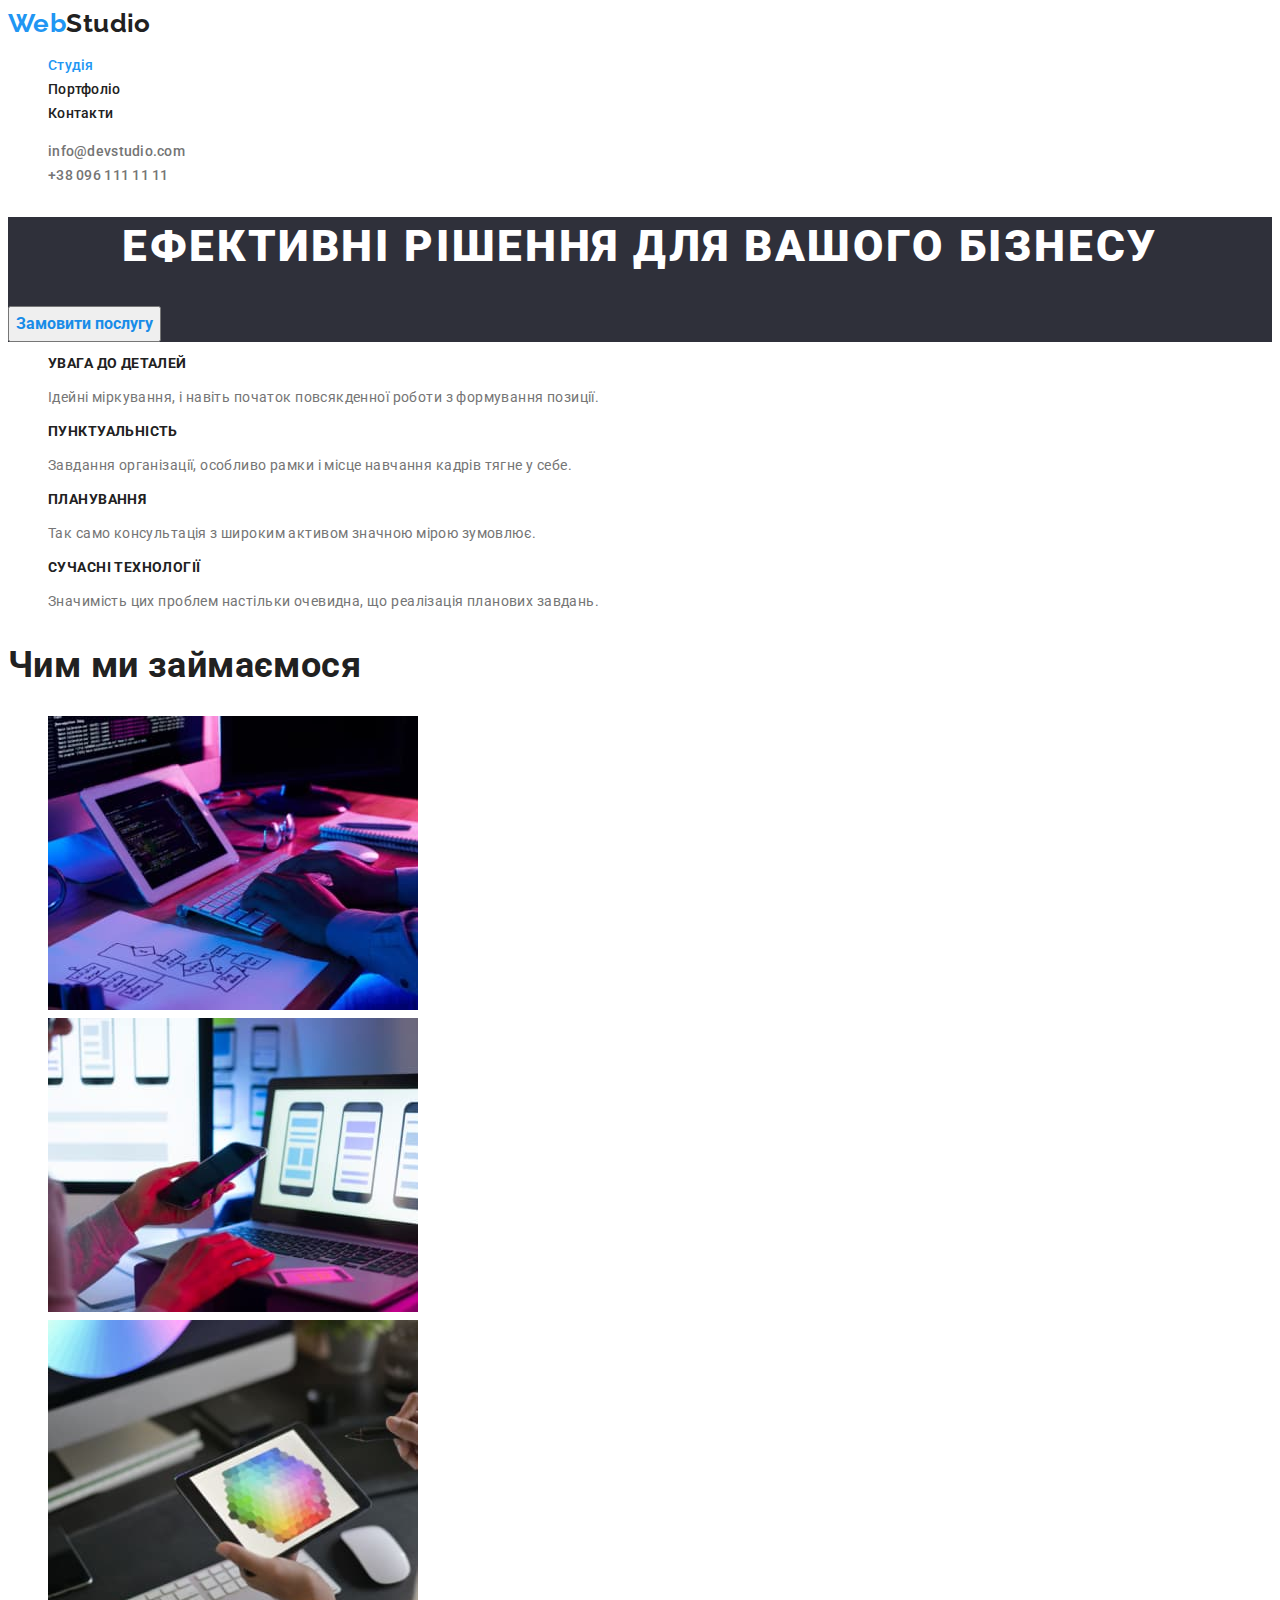
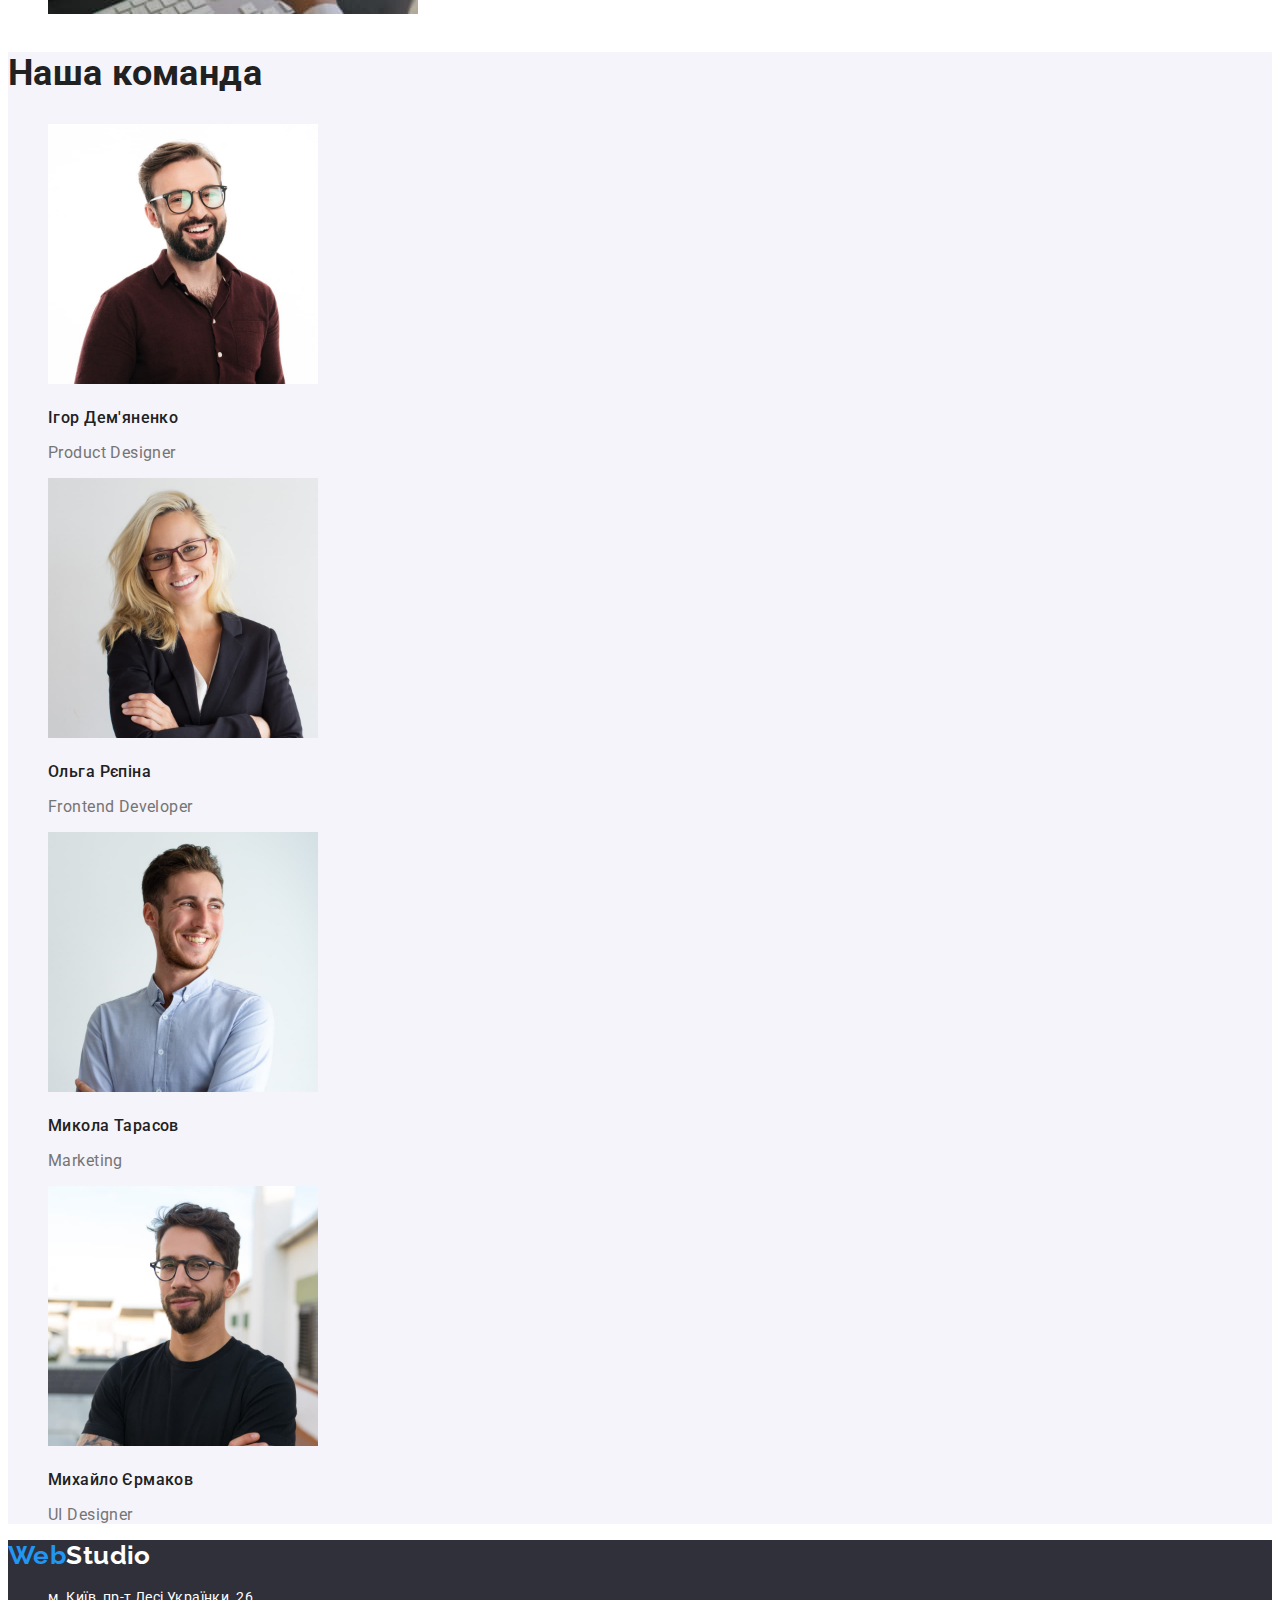
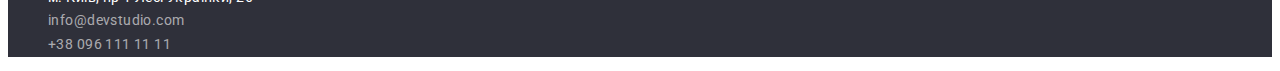
<file: index.html>
<!DOCTYPE html>
<html lang="uk">
<head>
    <meta charset="UTF-8">
    <meta http-equiv="X-UA-Compatible" content="IE=edge">
    <meta name="viewport" content="width=device-width>, initial-scale=1.0">
    <title>Document</title>
    <link rel="preconnect" href="https://fonts.googleapis.com">
<link rel="preconnect" href="https://fonts.gstatic.com" crossorigin>
<link href="https://fonts.googleapis.com/css2?family=Raleway:wght@700&family=Roboto:wght@400;500;700;900&display=swap" rel="stylesheet">
    <link rel="stylesheet" href="./css/styles.css">
</head>
<body>
  <header class="header">
    <nav>
    <a  class="logo-link" href="./index.html">
        <span class="logo">Web</span>Studio
            </a>
    <ul class="header-nav">
        <li>
            <a class="link current"  href="./index.html">Студія</a>
            
        </li>
        <li>
            <a class="link" href="./portfolio.html">Портфоліо</a>
            
        </li>
        <li>
           <a class="link" href="">Контакти</a>
        </li>
    </ul>
    </nav>
    <ul class="contact-info">
        <li>
            <a class="header-mail" href="mailto:info@devstudio.com">info@devstudio.com</a>
        </li>
        <li>
            <a class="header-tel" href="tel:+380961111111">+38 096 111 11 11</a>
        </li>
    </ul>
  </header> 
  <main> 
    <section class="hero">
        <h1 class="hero-tittle">Ефективні рішення для вашого бізнесу</h1>
        <button type="button" class="hero-btn">Замовити послугу</button>
    </section>
  <section class="feature-list">
    <h2 class="tittle hidden">Наші якості</h2>
    <ul>
        <li>
            <h2 class="tittle">УВАГА ДО ДЕТАЛЕЙ</h2>
            <p class="content">Ідейні міркування, і навіть початок повсякденної роботи з формування позиції.</p>
        </li>
        <li>
            <h3 class="tittle">ПУНКТУАЛЬНІСТЬ</h3>
        <p class="content">Завдання організації, особливо рамки і місце навчання кадрів тягне у себе.</p>
    </li>
    <li>
        <h3 class="tittle">ПЛАНУВАННЯ</h3>
    <p class="content">
        Так само консультація з широким активом значною мірою зумовлює.
    </p>
</li>
<li>
    <h3 class="tittle">СУЧАСНІ ТЕХНОЛОГІЇ</h3>
    <p class="content">Значимість цих проблем настільки очевидна, що реалізація планових завдань.</p>
</li>
    </ul>
  </section>
  <section class="work-list">
    <h2 class="tittle">Чим ми займаємося</h2>
    <ul>
    <li><img src="./images/coding.jpg" alt="Кодування" width="370"></li>
    <li><img src="./images/marketing.jpg" alt="Маркетинг" width="370"></li>
    <li><img src="./images/design.jpg" alt="Дизайн" width="370"></li>
    </ul>
  </section>
  <section class="team-list">
    <h2 class="tittle">Наша команда</h2>
    <ul>
        <li>
            <img src="./images/team1.jpg" alt="Персональне фото дизайнера" width="270">
            <h3 class="team-name">Ігор Дем'яненко</h3>
            <p class="team-item">Product Designer</p>
        </li>
        <li>
            <img src="./images/team2.jpg" alt="Персональне фото розробника" width="270">
            <h3 class="team-name">Ольга Рєпіна</h3>
            <p class="team-item">Frontend Developer</p>
        </li>
        <li>
            <img src="./images/team3.jpg" alt="Персональне фото маркетолога" width="270">
            <h3 class="team-name">Микола Тарасов</h3>
            <p class="team-item">Marketing</p>
        </li>
        <li>
            <img src="./images/team4.jpg" alt="Персональне фото дизайнера" width="270">
            <h3 class="team-name">Михайло Єрмаков</h3>
            <p class="team-item">UI Designer</p>
        </li>
    </ul>
  </section>
  </main>
  <footer class="footer">
    <a class="logo-link" href="./index.html">
        <span class="logo">Web</span>Studio
            </a>
    <address class="footer-contacts">
        <ul>
        <li>
            <a class="footer-address" href="https://goo.gl/maps/uFzo1yPyWs6aRfe6A" target="_blank" rel="noopener noreferrer">м. Київ, пр-т Лесі Українки, 26

            </a>
        </li>
        <li>
            <a class="footer-mail" href="mailto:info@devstudio.com">info@devstudio.com</a>
        </li>
        <li>
            <a class="footer-tel" href="tel:++380961111111">+38 096 111 11 11</a>
        </li>
    
</ul>
</address>
</footer>
</body>
</html>
</file>
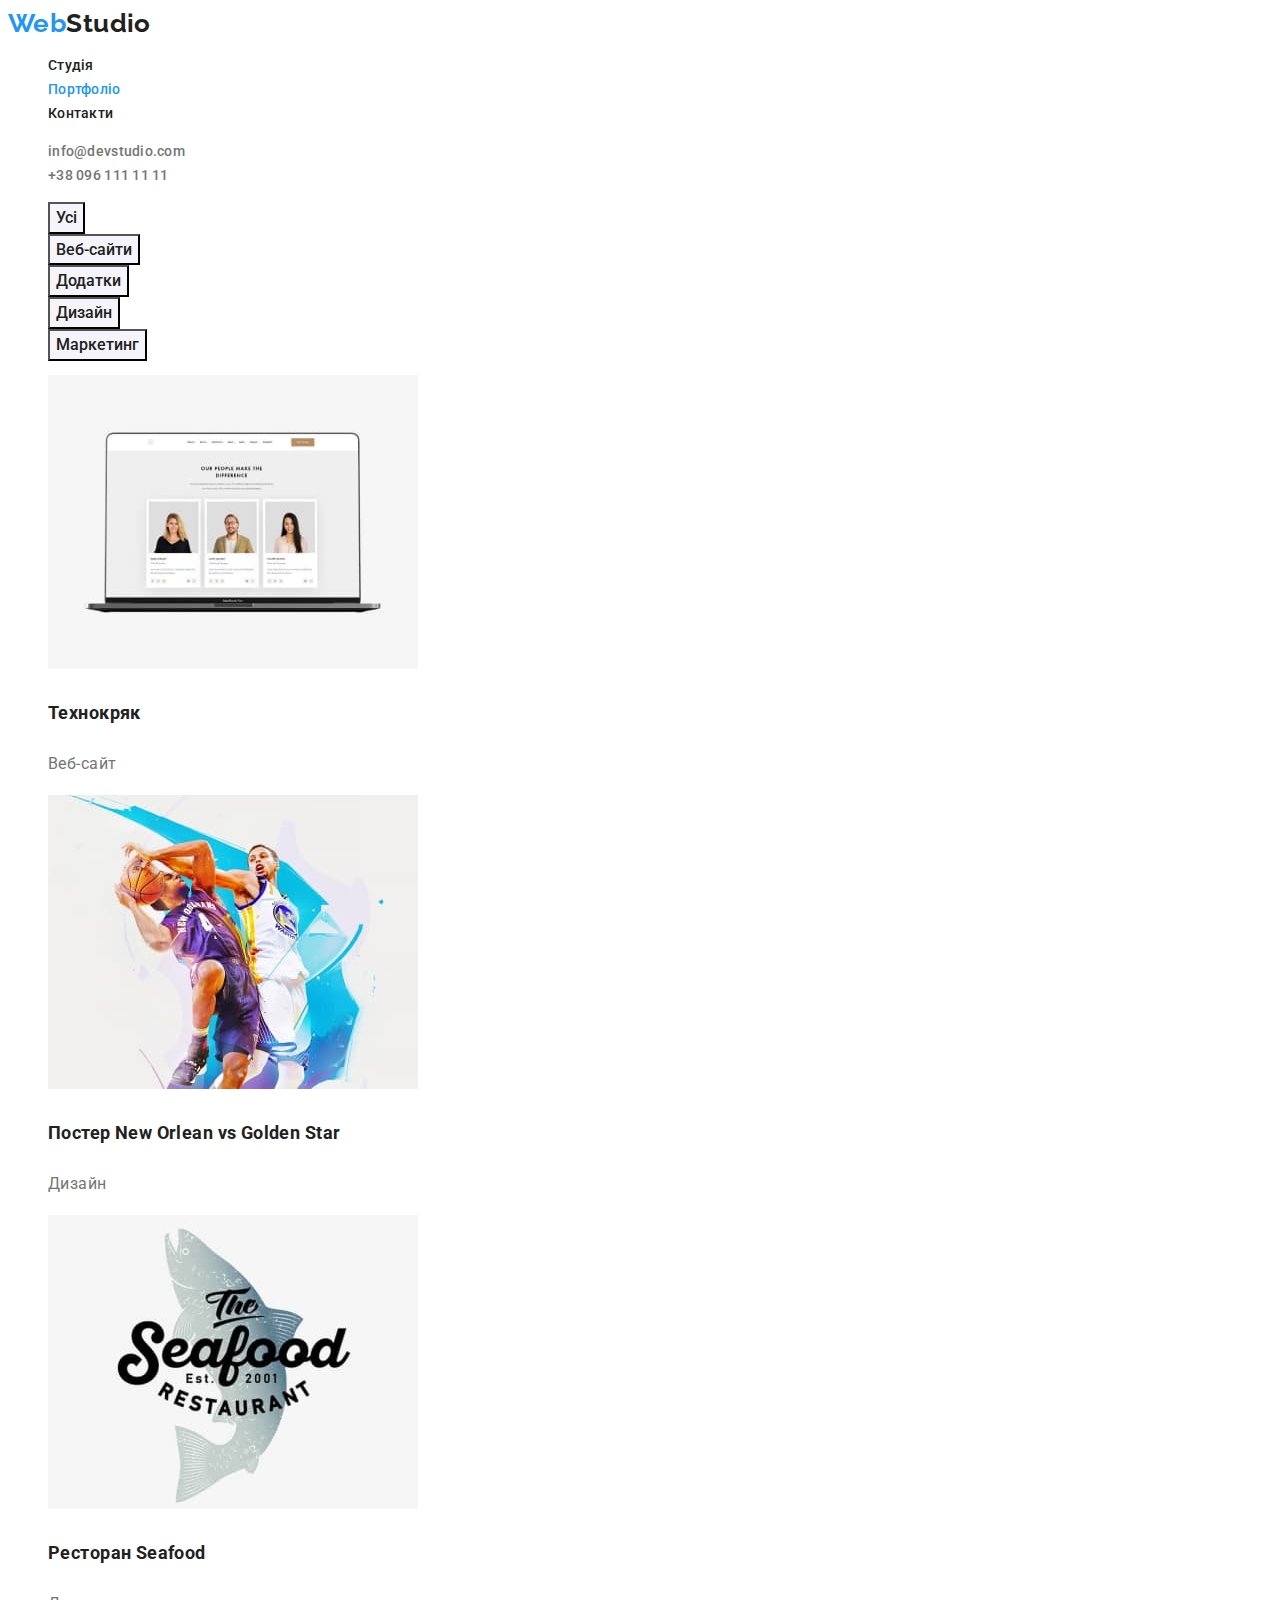
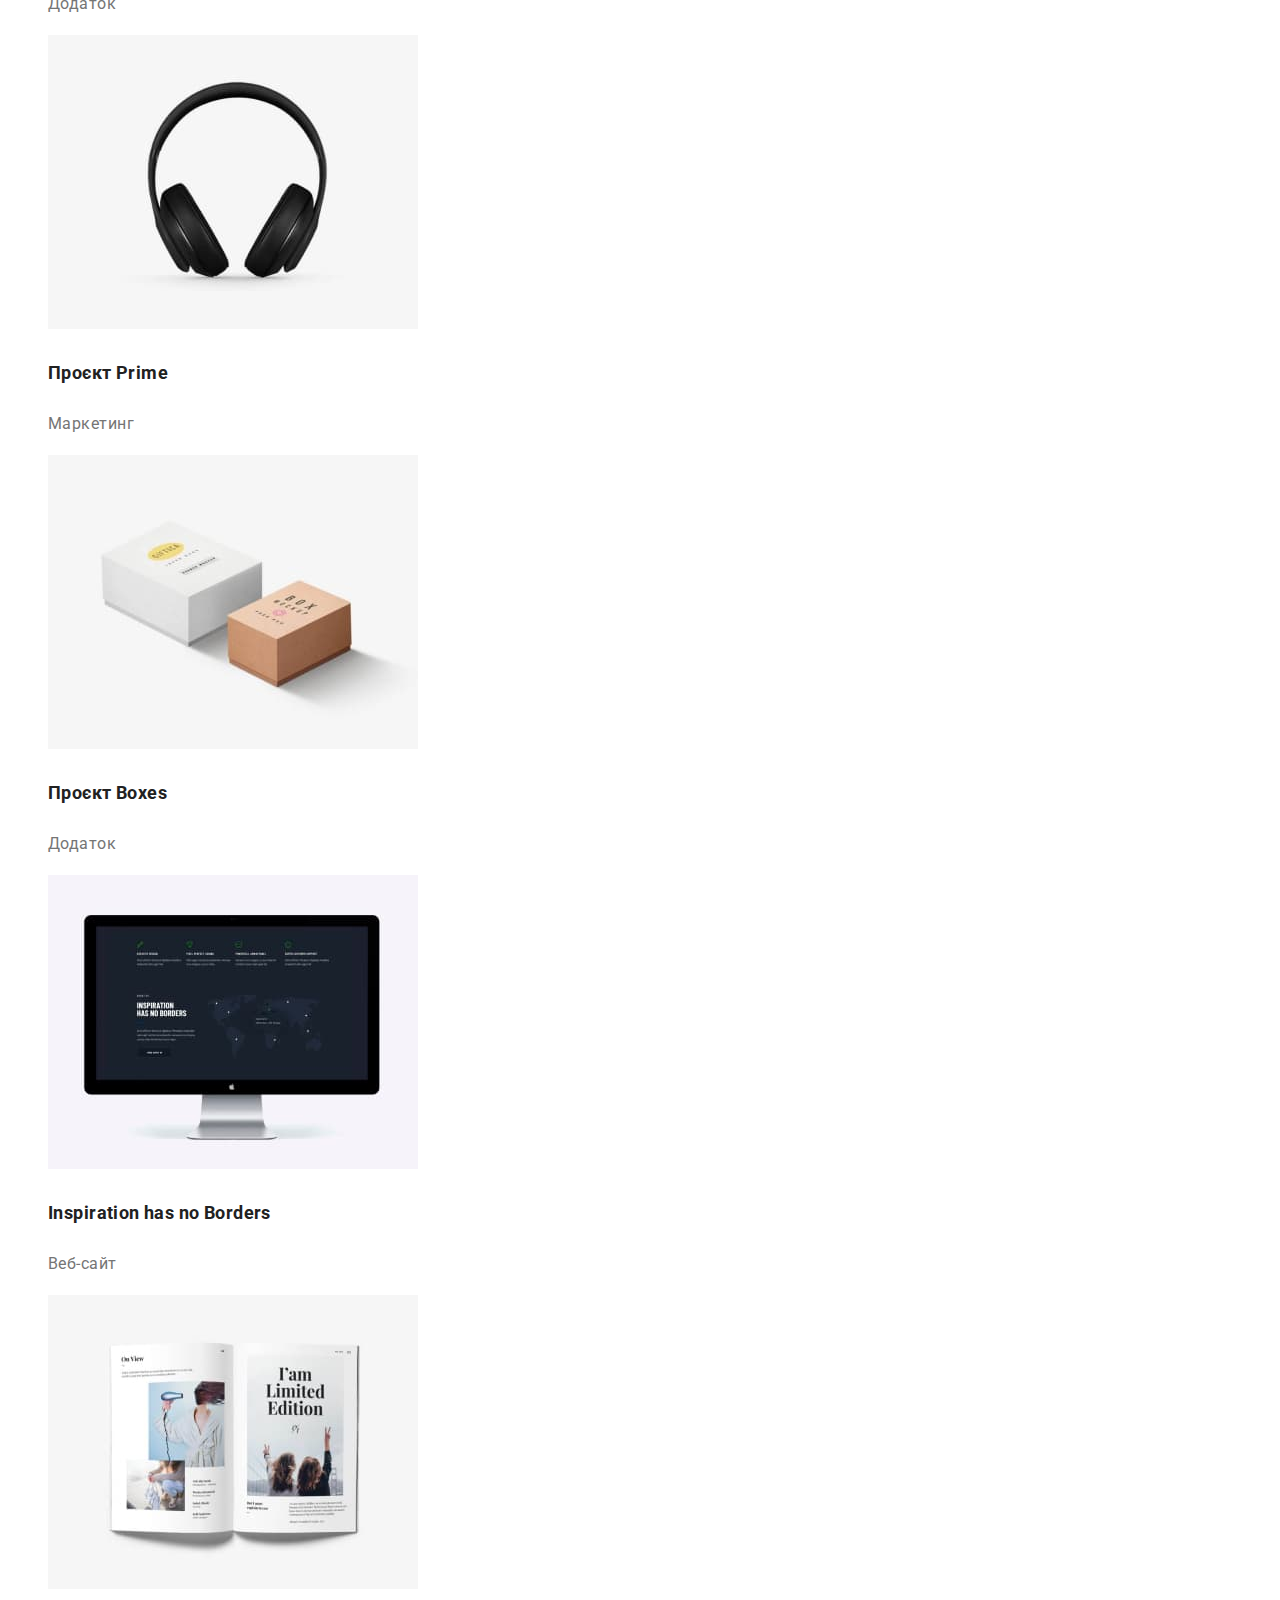
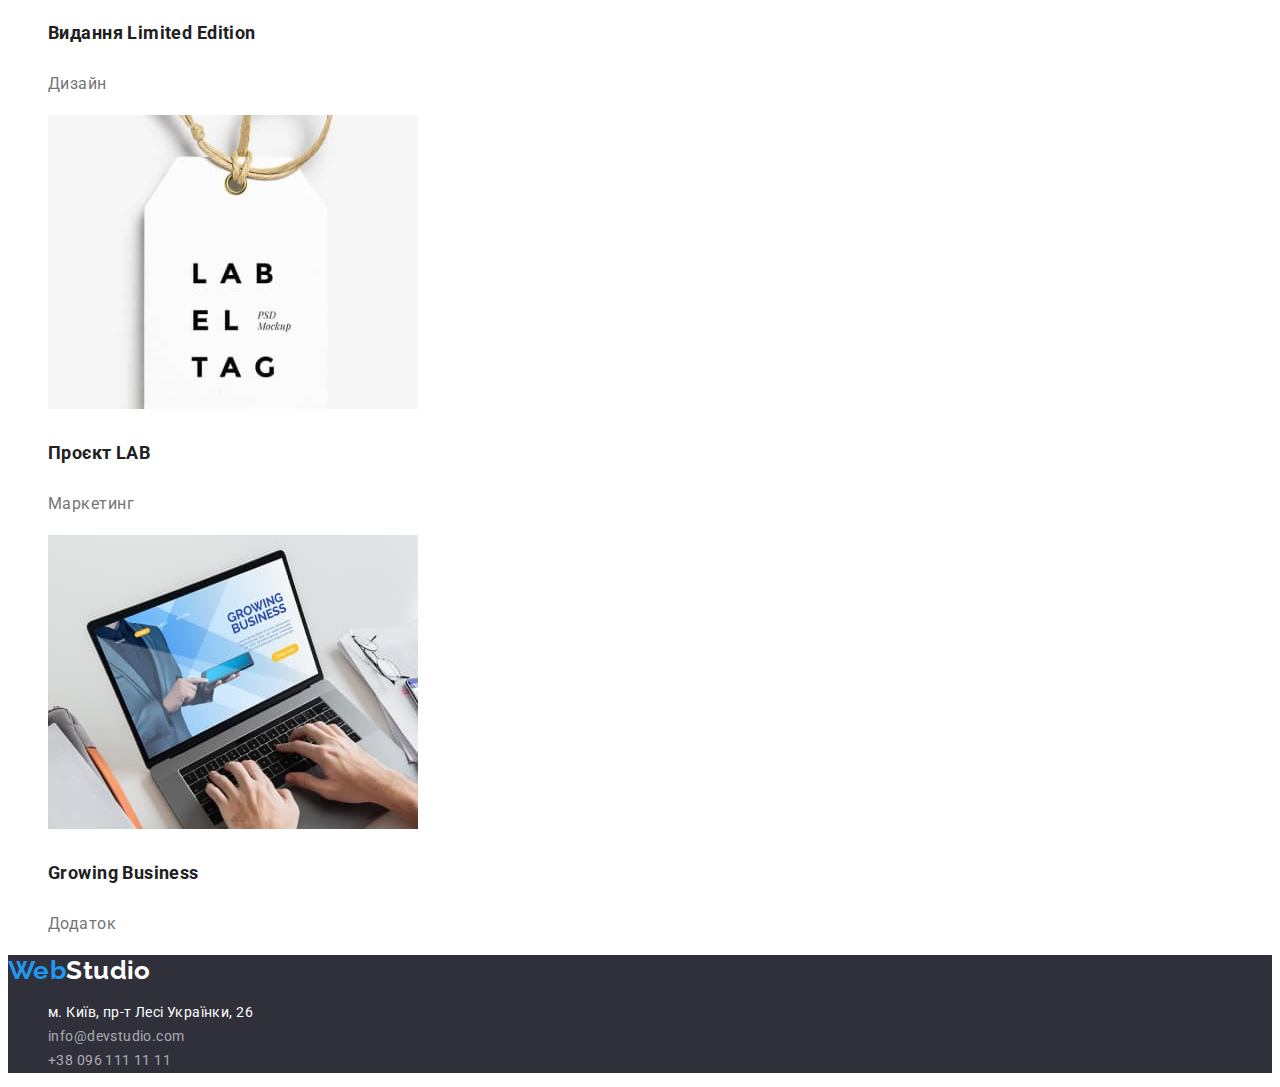
<file: portfolio.html>
<!DOCTYPE html>
<html lang="uk">
<head>
    <meta charset="UTF-8">
    <meta http-equiv="X-UA-Compatible" content="IE=edge">
    <meta name="viewport" content="width=device-width, initial-scale=1.0">
    <title>Document</title>
    <link rel="preconnect" href="https://fonts.googleapis.com">
<link rel="preconnect" href="https://fonts.gstatic.com" crossorigin>
<link href="https://fonts.googleapis.com/css2?family=Raleway:wght@700&family=Roboto:wght@400;500;700&display=swap" rel="stylesheet">
    <link rel="stylesheet" href="./css/styles.css">
</head>
<body>
    <header class="header">
        <nav>
        <a  class="logo-link" href="./index.html">
            <span class="logo">Web</span>Studio
                </a>
        <ul class="header-nav">
            <li>
                <a class="link"  href="./index.html">Студія</a>
                
            </li>
            <li>
                <a class="link current" href="./portfolio.html">Портфоліо</a>
                
            </li>
            <li>
               <a class="link" href="">Контакти</a>
            </li>
        </ul>
        </nav>
        <ul class="contact-info">
            <li>
                <a class="header-mail" href="mailto:info@devstudio.com">info@devstudio.com</a>
            </li>
            <li>
                <a class="header-tel" href="tel:+380961111111">+38 096 111 11 11</a>
            </li>
        </ul>
      </header> 
      <main>
        <section class="examples">
            <h1 class="hidden">Кнопки навігації та приклади робіт</h1>
            <ul>
                <li><button  class="button">Усі</button></li>
                <li><button  class="button">Веб-сайти</button></li>
                <li><button  class="button">Додатки</button></li>
                <li><button  class="button">Дизайн</button></li>
                <li><button  class="button">Маркетинг</button></li>
            </ul>
            <ul>
                <li>
                    <a href="">
                        <img class="examples-image" src="./images/techno.jpg" alt="Відкритий ноутбук" width="370">
                        <h3 class="tittle">Технокряк</h3>
                        <p class="item">Веб-сайт</p>
                    </a>
                </li>
                <li>
                    <a href="">
                        <img class="examples-image" src="./images/poster.jpg" alt="Постер з баскетбольною грою" width="370">
                        <h3 class="tittle">Постер New Orlean vs Golden Star</h3>
                        <p class="item">Дизайн</p>
                    </a>
                </li>
                <li>
                    <a href="">
                        <img class="examples-image" src="./images/restaurant.jpg" alt="Вивіска ресторану" width="370">
                        <h3 class="tittle">Ресторан Seafood</h3>
                        <p class="item">Додаток</p>
                    </a>
                </li>
                <li>
                    <a href="">
                        <img class="examples-image" src="./images/projectprime.jpg" alt="Навушники" width="370">
                        <h3 class="tittle">Проєкт Prime</h3>
                        <p class="item">Маркетинг</p>
                    </a>
                </li>
                <li>
                    <a href="">
                        <img class="examples-image" src="./images/projecttbox.jpg" alt="Дві коробки" width="370">
                        <h3 class="tittle">Проєкт Boxes</h3>
                        <p class="item">Додаток</p>
                    </a>
                </li>
                <li>
                    <a href="">
                        <img class="examples-image" src="./images/monitor.jpg" alt="Монітор комп'ютера" width="370">
                        <h3 class="tittle">Inspiration has no Borders</h3>
                        <p class="item">Веб-сайт</p>
                    </a>
                </li>
                <li>
                    <a href="">
                        <img class="examples-image" src="./images/newspaper.jpg" alt="Відкрита книга" width="370">
                        <h3 class="tittle">Видання Limited Edition</h3>
                        <p class="item">Дизайн</p>
                    </a>
                </li>
                <li>
                    <a href="">
                        <img class="examples-image" src="./images/projectlab.jpg" alt="Цінник" width="370">
                        <h3 class="tittle">Проєкт LAB</h3>
                        <p class="item">Маркетинг</p>
                    </a>
                </li>
                <li>
                    <a href="">
                        <img class="examples-image" src="./images/laptop.jpg" alt="Робота за ноутбуком" width="370">
                        <h3 class="tittle">Growing Business</h3>
                        <p class="item">Додаток</p>
                    </a>
                </li>
            </ul>
        </section>
      </main> 
      <footer class="footer">
        <a class="logo-link" href="./index.html">
            <span class="logo">Web</span>Studio
                </a>
        <address class="footer-contacts">
            <ul>
            <li>
                <a class="footer-address" href="https://goo.gl/maps/uFzo1yPyWs6aRfe6A" target="_blank" rel="noopener noreferrer">м. Київ, пр-т Лесі Українки, 26
    
                </a>
            </li>
            <li>
                <a class="footer-mail" href="mailto:info@devstudio.com">info@devstudio.com</a>
            </li>
            <li>
                <a class="footer-tel" href="tel:++380961111111">+38 096 111 11 11</a>
            </li>
        
    </ul>
    </address>
    </footer>
</body>
</html>
</file>
<file: css/styles.css>
:root{
    --primary-text-color:#FFFFFF;
    --tittle-text-color:#212121;
    --content-text-color:#757575;
    --accent-color:#2196F3;
    --hero-bcg-color:#2F303A;
    --team-bcg-color:#F5F4FA;
    --btn-color:#188CE8;
}

body{
    background-color: var(--primary-text-color);
    color:var(--content-text-color);
    font-family: 'Roboto', sans-serif;
    letter-spacing: 0.03em;
    font-size: 14px;
    line-height: 1.71;
}

a {
    text-decoration: none;
}
ul{
    list-style: none;
}
.hidden{
    position: absolute;
    width: 1px;
    height: 1px;
    margin: -1px;
    border: 0;
    padding: 0;
    
    white-space: nowrap;
    clip-path: inset(100%);
    clip: rect(0 0 0 0);
    overflow: hidden;
}
/* Колір основного тексту #FFFFFF */
/* додаткові кольори тексту #212121  #757575*/
/* Білий #FFFFFF #FFFFFF 60 % */
/* акцент #2196F3 */

/* Logo */
.logo-link{
    color: var(--tittle-text-color);
    font-family: 'Raleway', sans-serif;
    font-weight: 700;
    font-size: 26px;
    line-height: 1.19;
    text-decoration: none;
}

.logo {
    color:var(--accent-color);
}
/* Навігація сайту */
.header-nav .link{
    color: var(--tittle-text-color);
    letter-spacing: 0.02em;
    font-weight: 500;
    font-size: 14px;
    line-height: 1.14;
    text-decoration: none;
}
.link:hover, .link:focus{
    color: var(--accent-color);
}

.contact-info{ 
    text-decoration: none;
}
.header-mail, .header-tel{
    color: var(--content-text-color);
    font-weight: 500;
    font-size: 14px;
    line-height: 1.14;
    letter-spacing: 0.02em;
}
.header-mail:hover, .header-mail:focus,
.header-tel:hover, .header-tel:focus{
    color: var(--accent-color);
}


.header-nav .link.current{
    color: var(--accent-color);
}
/* Hero */
.hero{
background-color: var(--hero-bcg-color); 
}

.hero-tittle{
    color:var(--primary-text-color);
    font-weight: 900;
    font-size: 44px;
    line-height: 1.36;
    letter-spacing: 0.06em;
    text-align: center;
    text-transform: uppercase;
    
}

.hero-btn{
color: var(--btn-color);
cursor: pointer;
font-family: 'Roboto', sans-serif;
font-weight: 700;
font-size: 16px;
line-height:1.88;
}

.hero-btn:hover, .hero-btn:focus{
    background-color:var(--accent-color);
    color: var(--primary-text-color);
}

/* Features */


.feature-list .tittle{
    color: var(--tittle-text-color);
    font-weight: 700;
    font-size: 14px;
    line-height: 1.14;
    text-transform: uppercase;
}


.feature-list .content{
    font-size: 14px;
    line-height: 1.71;
}

/* Work list */
.work-list .tittle{
    color: var(--tittle-text-color);
    font-weight: 700;
    font-size: 36px;
    line-height: 1.17;
}

/* Team list */
.team-list{
    background-color:var(--team-bcg-color) ;
}
.team-list .tittle{
    color: var(--tittle-text-color);
    font-weight: 700;
    font-size: 36px;
    line-height: 1.17;
}

.team-name{
    color: var(--tittle-text-color);
    font-weight: 500;
    font-size: 16px;
    line-height: 1.19;
}

.team-item{
    color: var(--content-text-color);
    font-size: 16px;
    line-height: 1.19;
}

/* Footer */
.footer .logo-link{
    font-family: 'Raleway', sans-serif;
    font-weight: 700;
    font-size: 26px;
    line-height: 1.19;
    color: var(--primary-text-color); 
    text-decoration: none;
}

.footer .logo{

    color:var(--accent-color);
}
.footer-address{
    color: var(--primary-text-color);
}
.footer-mail{
color: rgba(255, 255, 255, 0.6);;
}
.footer-tel{
    color: rgba(255, 255, 255, 0.6);
}

.footer{
    background-color: var(--hero-bcg-color);
}
.footer-contacts{
    font-size: 14px;
    line-height: 1.71;
    font-style: normal;
}
.footer-address:hover, .footer-address:focus,
.footer-mail:hover, .footer-mail:focus,
.footer-tel:hover, .footer-tel:focus{
    color: var(--accent-color);
}

/* Button site navigation */
.button{
    font-family: 'Roboto', sans-serif;
    color: var(--tittle-text-color);
    background-color: var(--team-bcg-color);
    cursor: pointer;
    font-weight: 500;
    font-size: 16px;
    line-height: 1.62;
}
.button:hover, .button:focus{
    color: var(--primary-text-color);
    background-color: var(--accent-color);
    box-shadow: 0px 3px 1px rgba(0, 0, 0, 0.1),
     0px 1px 2px rgba(0, 0, 0, 0.08),
      0px 2px 2px rgba(0, 0, 0, 0.12);
}

    /* Work Examples */
    .examples .tittle{
        color: var(--tittle-text-color);
        font-weight: 700;
        font-size: 18px;
        line-height: 2;
    }

    .examples .item{
        color: var(--content-text-color);
        font-size: 16px;
        line-height: 1.88;
        letter-spacing: 0.03em;
    }
</file>
